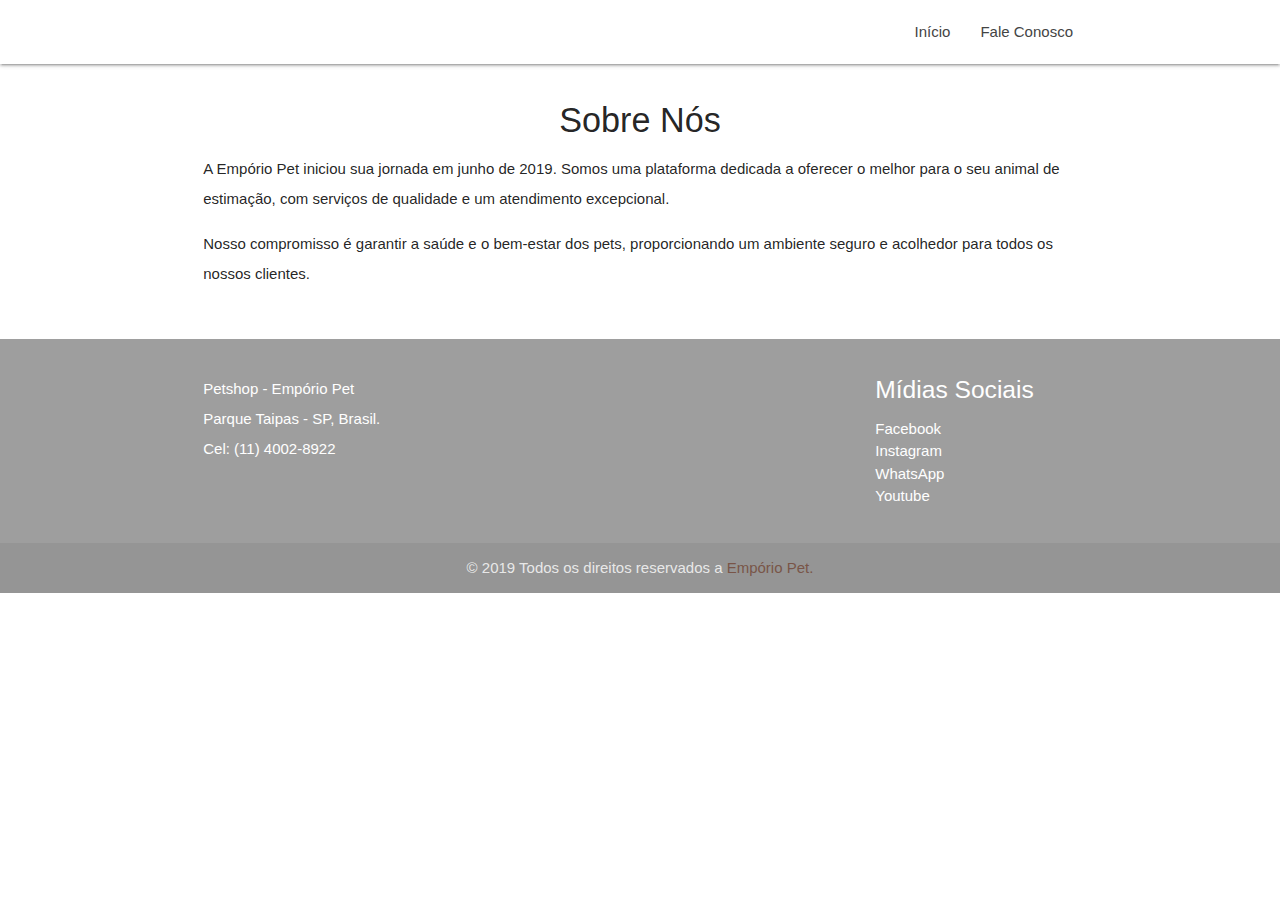
<file: html/sobrenos.html>
<!DOCTYPE html>
<html lang="pt-br">
<head>
  <meta http-equiv="Content-Type" content="text/html; charset=UTF-8"/>
  <meta name="viewport" content="width=device-width, initial-scale=1"/>
  <title>Empório Pet - Sobre Nós</title>

  <!-- CSS  -->
  <link href="https://fonts.googleapis.com/icon?family=Material+Icons" rel="stylesheet">
  <link href="../css/materialize.css" type="text/css" rel="stylesheet" media="screen,projection"/>
  <link href="../css/style.css" type="text/css" rel="stylesheet" media="screen,projection"/>
  <link rel="icon" type="imagem/png" href="https://i.ibb.co/XkfGts7j/GPT-Image-1-faa-uma-logo-em-miniatura-com-design-moderno-de-um-0-removebg-preview.png"/>
</head>

<body>
	<nav class="white" role="navigation">
		<div class="container nav-wrapper">
			<a href="../index.html" class="brand-logo"></a>
			<ul class="hide-on-med-and-down right">
				<li><a href="../index.html">Início</a></li>
				<li><a href="faleconosco.html">Fale Conosco</a></li>
			</ul>
			<ul id="nav-mobile" class="sidenav">
				<li><a href="../index.html">Início</a></li>
				<li><a href="sobrenos.html">Sobre nós</a></li>
				<li><a href="faleconosco.html">Fale Conosco</a></li>
			</ul>
			<a href="#" data-target="nav-mobile" class="sidenav-trigger">
				<i class="material-icons">menu</i>
			</a>
		</div>
	</nav>

	<div class="container">
		<div class="section">
			<div class="row">
				<div class="col s12 center">
					<h4>Sobre Nós</h4>
					<p class="left-align light">
						A Empório Pet iniciou sua jornada em junho de 2019. Somos uma plataforma dedicada a oferecer o melhor para o seu animal de estimação, com serviços de qualidade e um atendimento excepcional.
					</p>
					<p class="left-align light">
						Nosso compromisso é garantir a saúde e o bem-estar dos pets, proporcionando um ambiente seguro e acolhedor para todos os nossos clientes.
					</p>
				</div>
			</div>
		</div>
	</div>

	<footer class="page-footer grey darken-0">
		<div class="container">
			<div class="row">
				<div class="col l6 s12">
					<p>
						Petshop - Empório Pet <br>
						Parque Taipas - SP, Brasil.<br />
						Cel: (11) 4002-8922
					</p>
				</div>
				<div class="col l3 s12"></div>
				<div class="col l3 s12">
					<h5 class="white-text">Mídias Sociais</h5>
					<ul>
						<li><a href="https://www.facebook.com/" class="white-text">Facebook</a></li>
						<li><a href="https://www.instagram.com/" class="white-text">Instagram</a></li>
						<li><a href="https://www.whatsapp.com/" class="white-text">WhatsApp</a></li>
						<li><a href="https://www.youtube.com/" class="white-text">Youtube</a></li>
					</ul>
				</div>
			</div>
		</div>
		<div class="footer-copyright">
			<div class="container center">
				© 2019 Todos os direitos reservados a
				<a class="brown-text text-align-3">Empório Pet.</a>
			</div>
		</div>
	</footer>

  <script src="https://code.jquery.com/jquery-2.1.1.min.js"></script>
  <script src="../js/materialize.js"></script>
  <script src="../js/init.js"></script>

</body>
</html>
</file>
<file: css/style.css>
nav ul a,
nav .brand-logo{
	color:#444;
}

.sidenav-trigger{
	color:#FF7514;
}

#primeiro{
	color: white;
}

parallax-container{
	min-height: 380px;
	line-height: 0;
	height:auto;
	color:rgba(255,255,255,.9);
}

.parallax-container .section{
	width: 100%;	
}

.icon-block{
	padding:0 15px;
}

.icon-block .material-icons{
	font-size: inherit;
}

.icon-block p{
	text-align:justify;
}

p{
	line-height: 2rem;
}
</file>
